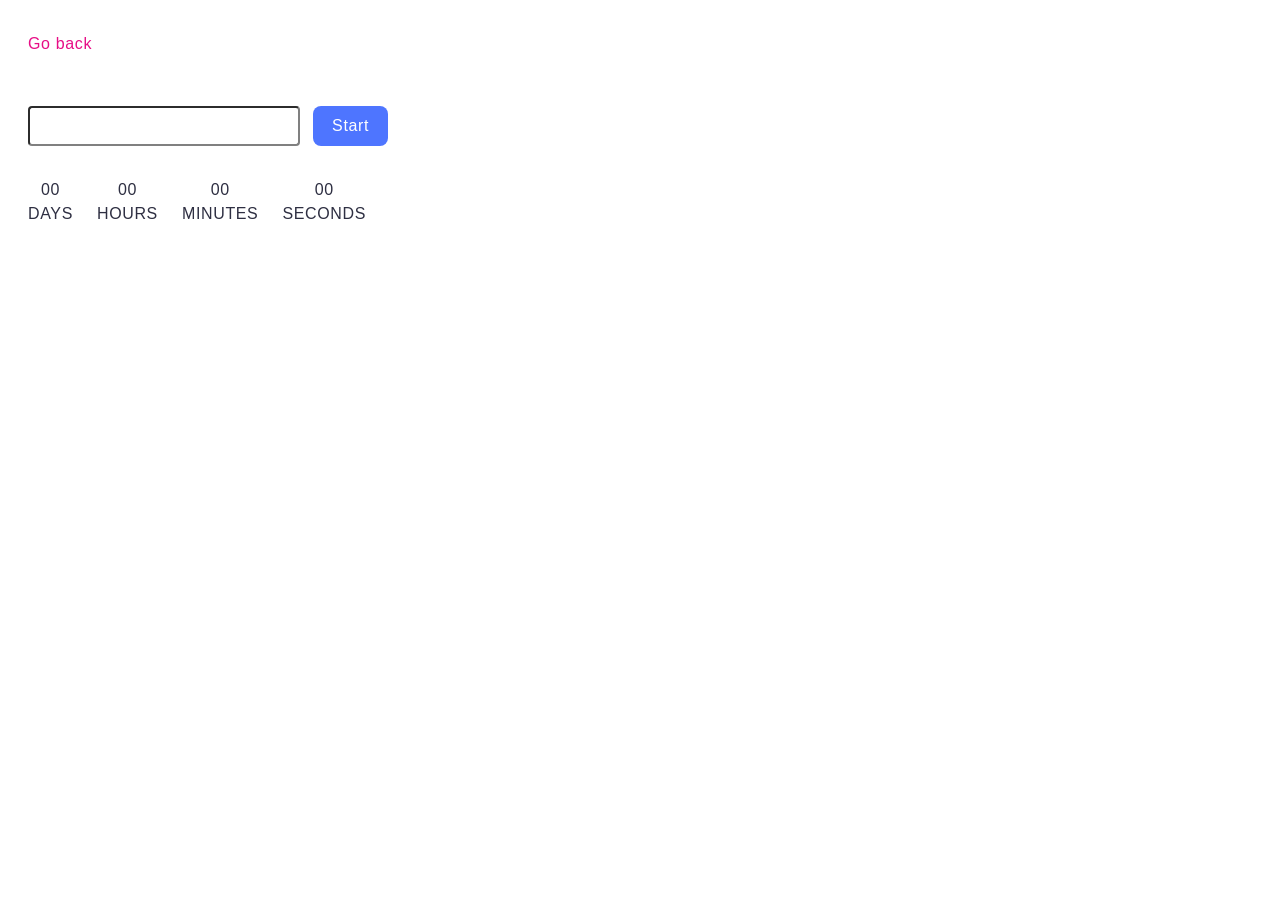
<file: src/1-timer.html>
<!DOCTYPE html>
<html lang="en">
<head>
  <meta charset="UTF-8" />
  <meta http-equiv="X-UA-Compatible" content="IE=edge" />
  <meta name="viewport" content="width=device-width, initial-scale=1.0" />
  <title>timer</title>
  <link rel="stylesheet" href="./css/1-timer.css" />
</head>
<body>
<br>
<a class="back-link" href="./index.html">Go back</a></br>

<input type="text" id="datetime-picker" />
<button type="button" data-start>Start</button>

<div class="timer">
  <div class="field">
    <span class="value" data-days>00</span>
    <span class="label">Days</span>
  </div>
  <div class="field">
    <span class="value" data-hours>00</span>
    <span class="label">Hours</span>
  </div>
  <div class="field">
    <span class="value" data-minutes>00</span>
    <span class="label">Minutes</span>
  </div>
  <div class="field">
    <span class="value" data-seconds>00</span>
    <span class="label">Seconds</span>
  </div>
</div>
</main>
<script type="module" src="./js/1-timer.js"></script>
</body>
</html>
</file>
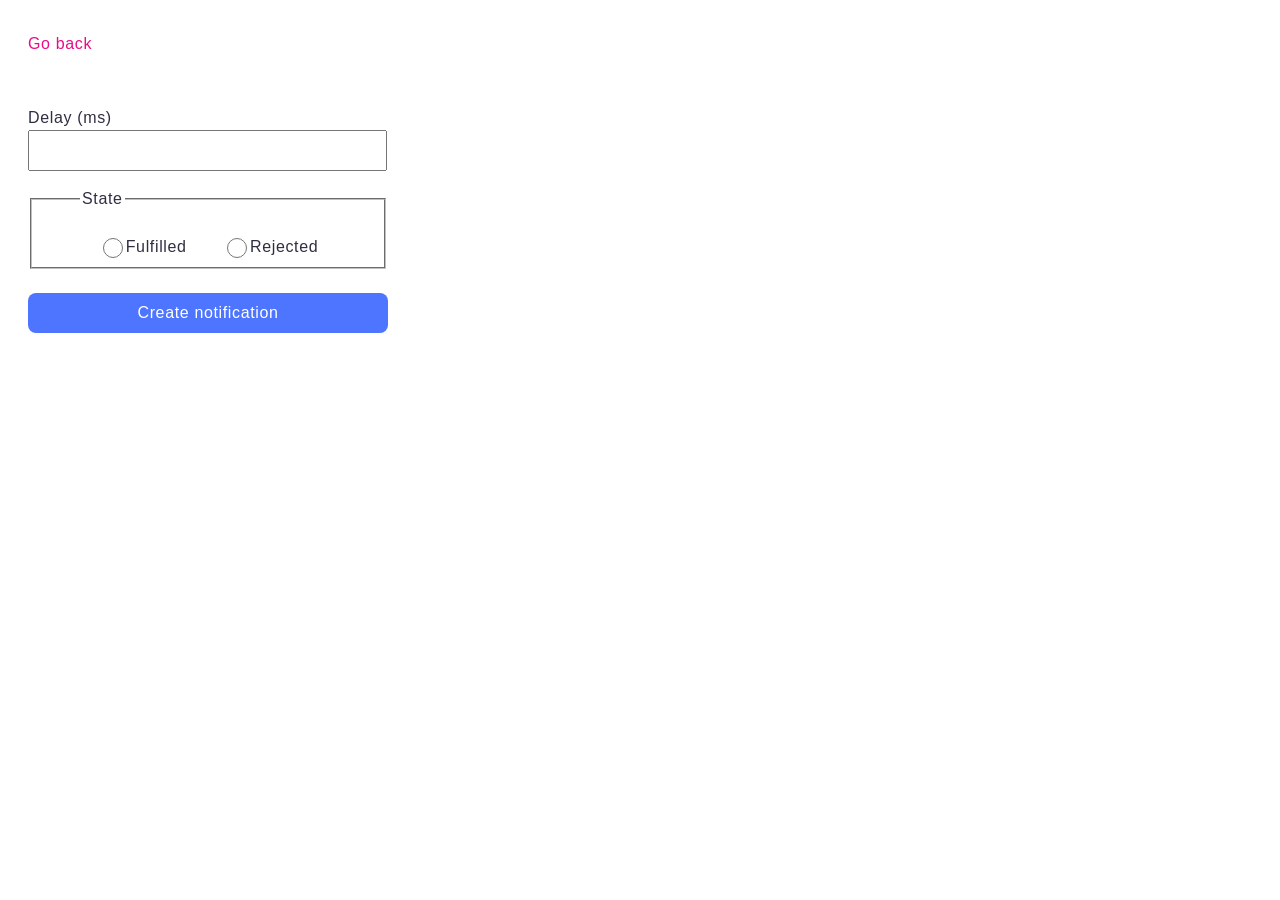
<file: src/2-snackbar.html>
<!DOCTYPE html>
<html lang="en">
<head>
  <meta charset="UTF-8" />
  <meta http-equiv="X-UA-Compatible" content="IE=edge" />
  <meta name="viewport" content="width=device-width, initial-scale=1.0" />
  <title>snackbar</title>
  <link rel="stylesheet" href="./css/2-snackbar.css" />
</head>
<body>
<br>
<a class="back-link" href="./index.html">Go back</a></br>

<form class="form">
  <label>
    Delay (ms)
    <input type="number" name="delay" required />
  </label>

  <fieldset>
    <legend>State</legend>
    <label>
      <input type="radio" name="state" value="fulfilled" required />
      Fulfilled
    </label>
    <label>
      <input type="radio" name="state" value="rejected" required />
      Rejected
    </label>
  </fieldset>

  <button type="submit">Create notification</button>
</form>
</main>
<script type="module" src="./js/2-snackbar.js"></script>
</body>
</html>
</file>
<file: src/css/1-timer.css>
body {
  box-sizing: border-box;
  font-family: 'Montserrat', sans-serif;
  font-weight: 400;
  font-size: 16px;
  line-height: 150%;
  letter-spacing: 0.04em;
  color: #2e2f42;
  padding-left: 20px;
}

.back-link {
  text-decoration: none;
  text-align: center;
  margin-bottom: 50px;
  color: #e70e86;
}

input {
  outline: none;
  margin-top: 50px;
  width: 264px;
  height: 34px;
  font-family: 'Montserrat', sans-serif;
  font-weight: 400;
  font-size: 16px;
  line-height: 150%;
  letter-spacing: 0.04em;
  color: #2e2f42;
  border-radius: 4px;
  border-color: #808080;
}

input:hover {
  border-color: #000000;
}

input:focus-within {
  border-color: #4e75ff;
}

.timer {
  display: flex;
  flex-direction: row;
  margin-top: 32px;
  gap: 24px;
}

.field {
  display: flex;
  flex-direction: column;

  height: 72px;
  text-align: center;
}

button {
  cursor: pointer;
  border-radius: 8px;
  padding: 8px 16px;
  width: 75px;
  height: 40px;
  background: #4e75ff;
  border: none;
  font-family: 'Montserrat', sans-serif;
  font-weight: 500;
  font-size: 16px;
  line-height: 150%;
  letter-spacing: 0.04em;
  color: #ffffff;
  margin-left: 8px;
}

button:hover {
  background: #6c8cff;
}

button:disabled {
  background: #cfcfcf;
  color: #989898;
}

button .value {
  font-size: 40px;
  line-height: 120%;
}

.label {
  text-transform: uppercase;
}
</file>
<file: src/css/2-snackbar.css>
body {
  font-family: 'Montserrat', sans-serif;
  font-weight: 400;
  font-size: 16px;
  line-height: 150%;
  letter-spacing: 0.04em;
  color: #2e2f42;
  padding-left: 20px;
}

input {
  outline: none;
}

.back-link {
  text-decoration: none;
  text-align: center;
  margin-bottom: 60px;
  color: #e70e86;
}

.form {
  width: 360px;
  display: flex;
  flex-direction: column;
  margin-top: 50px;
}

input[type='number'] {
  width: 351px;
  height: 35px;
  border-color: 1px solid #808080;
}

input[type='number']:hover {
  border-color: #000000;
}

input[type='number']:focus {
  border-color: #4e75ff;
}

fieldset {
  display: flex;
  justify-content: space-around;
  padding: 24px 48px 8px 48px;
  margin-top: 16px;
  border-color: 1px solid #808080;
}

fieldset:hover,
fieldset:focus {
  border-color: #000000;
}

fieldset label {
  display: flex;
  font-family: 'Montserrat', sans-serif;
  font-weight: 400;
  font-size: 16px;
  line-height: 150%;
  color: #2e2f42;
}

input[type='radio'] {
  width: 20px;
  height: 20px;
}

button {
  cursor: pointer;
  border-radius: 8px;
  padding: 8px 16px;
  width: 360px;
  height: 40px;
  background: #4e75ff;
  font-family: 'Montserrat', sans-serif;
  font-weight: 500;
  font-size: 16px;
  line-height: 150%;
  letter-spacing: 0.04em;
  color: #ffffff;
  border: none;
  margin-top: 24px;
}

button:hover {
  background: 6C8CFF;
}
</file>
